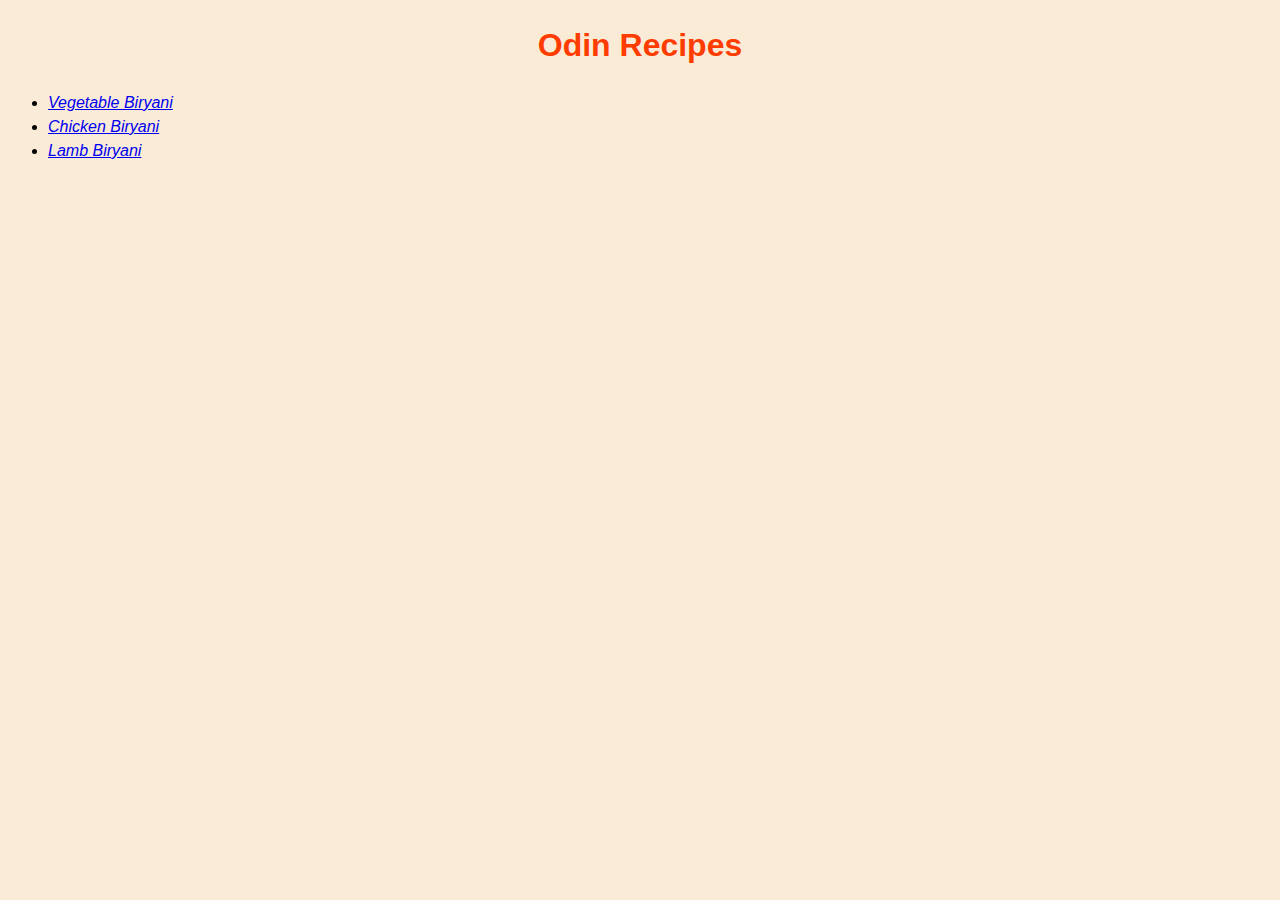
<file: index.html>
<!DOCTYPE html>
<html lang="en">
<head>
    <meta charset="UTF-8">
    <meta name="viewport" content="width=device-width, initial-scale=1.0">
    <link rel="stylesheet" href="./styles.css">
    <title>Odin Recipes</title>
</head>
<body>
    <h1>Odin Recipes</h1>
    <ul class="recipes-list">
        <li><a href="./recipes/vegetable-biryani.html" target="_blank" rel="noopender noreferrer">Vegetable Biryani</a></li>
        <li><a href="./recipes/chicken-biryani.html" target="_blank" rel="noopender noreferrer">Chicken Biryani</a></li>
        <li><a href="./recipes/lamb-biryani.html" target="_blank" rel="noopender noreferrer">Lamb Biryani</a></li>
    </ul>
</body>
</html>
</file>
<file: styles.css>
body {
    background-color: antiquewhite;
    font-family: Tahoma, sans-serif;
    line-height: 1.5;
}

h1 {
    color: rgb(255, 60, 0);
    text-align: center;
}

.recipes-list {
    font-style: italic;
}

h2 {
    color: brown;
}
</file>
